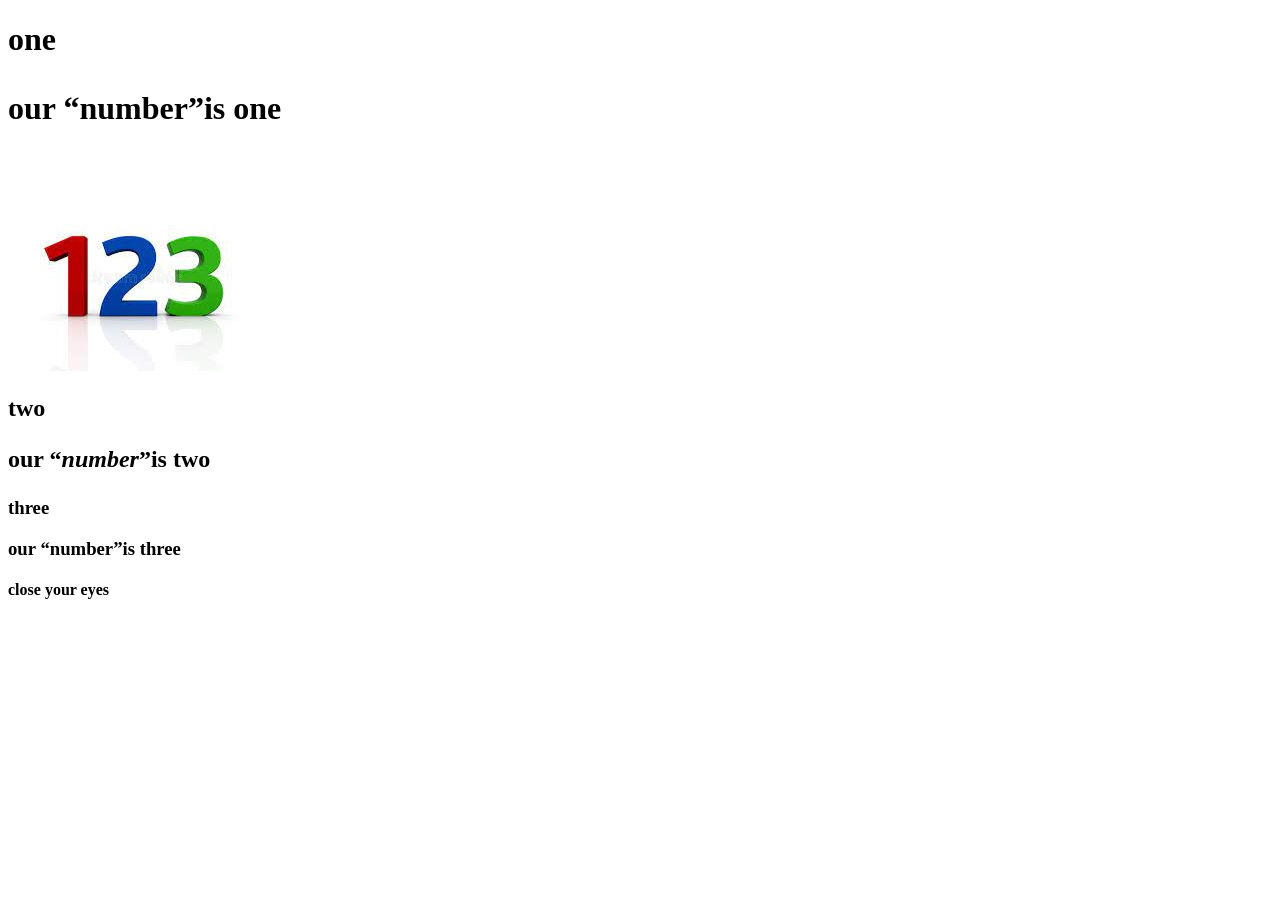
<file: index.html>
<!DOCTYPE html>
<html>

 <head></head> <title>Level1</title> </head> 
<body>
<h1>one
<p>our <q><b>number</b></q>is one</p> </h1>
<br>
<div><img src="[data-uri]" alt="123"></div>
<h2>two<p>our <q><i>number</i></q>is two</p></h2>
<h3>three<p>our <q><strong>number</strong></q>is three</p></h3>
</body>
<footer>
 <h4>close your eyes</h4>
</footer>
</html>
</file>
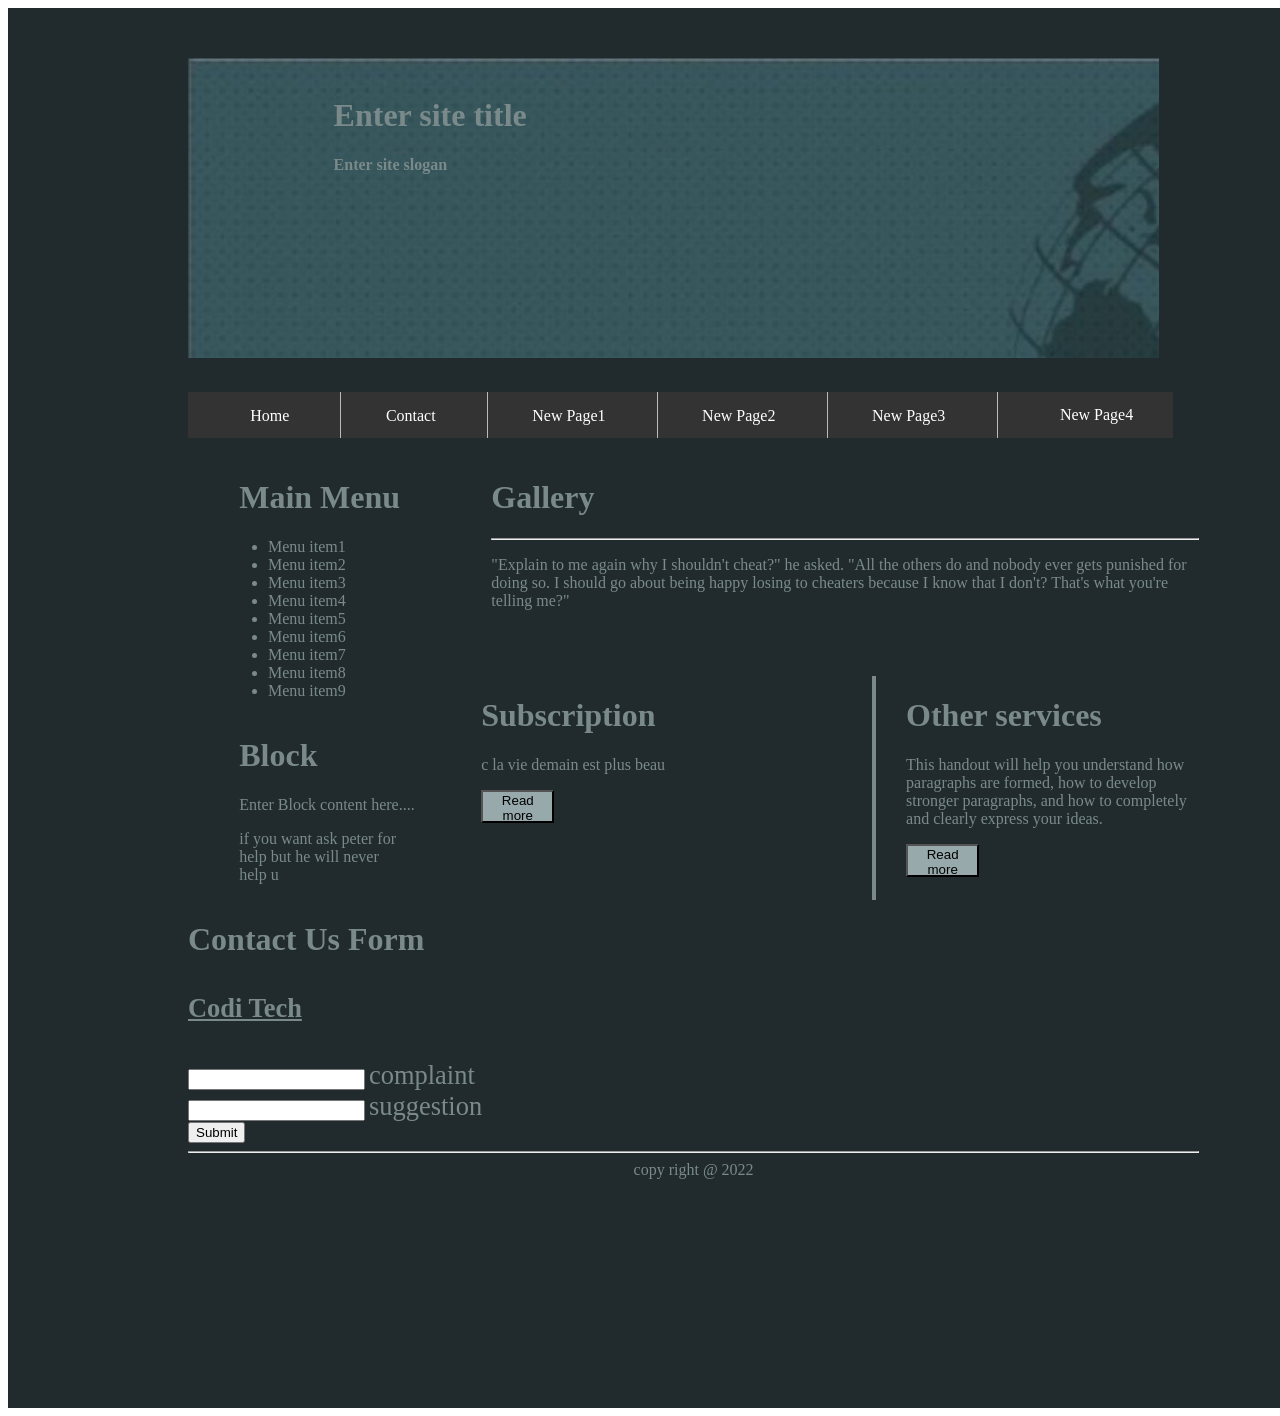
<file: kamelhtml3.html>
<html>
    <head>
        <link rel="stylesheet" href="kamel.css">
    </head>
    <body>
        <div class="lol">

<div class="boss">
    <br>
    <h1 class="firstheader morn">Enter site title </h1>
    <h4 class="firstheader morn" > Enter site slogan</h4>

</div>
<br>
<ul class="serom">
    <li class="lom"><a class="active" href="#home">Home</a></li>
    <li class="lom"><a href="#news">Contact</a></li>
    <li class="lom"><a href="#contact">New Page1</a></li>
    <li class="lom"><a href="#contact">New Page2</a></li>
    <li class="lom"><a href="#contact">New Page3</a></li>
    <li class="gerard"><a href="#contact">New Page4</a></li>
    
  </ul>


<div class="snooker">
    <div class="hd">

<div class="first"><h1 class="loop morn">Main Menu</h1>
<menu>
<ul class="morn">
    <li>Menu item1</li>
    <li>Menu item2</li>
    <li>Menu item3</li>
    <li>Menu item4</li>
    <li>Menu item5</li>
    <li>Menu item6</li>
    <li>Menu item7</li>
    <li>Menu item8</li>
    <li>Menu item9</li>


</ul>



</menu>







</div>
<div class="second">
    

    <h1 class="morn">Gallery</h1>
    <hr>
    <p class="morn">"Explain to me again why I shouldn't cheat?" he asked. "All the others do and nobody ever gets punished for doing so. I should go about being happy losing to cheaters because I know that I don't? That's what you're telling me?"</p>


</div>




</div>
<div class="secondsection">



<div class="left">
<h1 class="loop morn">Block</h1>

<p class="loop morn">Enter Block content here....</p>
<p class="loop morn" style="width: 13vw;">if you want ask peter for help but he will never help u</p>

</div>






<div class="middle">
<h1 class="morn">Subscription</h1>
<p  class="morn">c la vie demain est plus beau</p>
<Button class="but"> Read more</Button>

</div>

<div class="lin"></div>



<div class="right">
<h1 class="morn">Other services</h1>
<p  class="morn">This handout will help you understand how paragraphs are formed, how to develop stronger paragraphs, and how to completely and clearly express your ideas.</p>

<Button class="but"> Read more</Button>
</div>
</div>





<div>
<h1 class="morn">Contact Us Form </h1>
<h4 class="mornn"> <a class="mornn" href="https://codi.tech/">Codi Tech</a></h4>

 <input type="text"  id="complaint" name="fav_language" value="">
 <label class="mornn" >complaint</label><br>
 <input type="text" id="suggestion" name="fav_language" value="">
 <label  class="mornn">suggestion</label><br>

  <input  type="submit" value="Submit">


</form>




</div>


<hr>
<div class="foot morn">copy right @ 2022</div>
</div>
        </div>
        
    </body>
</html>
</file>
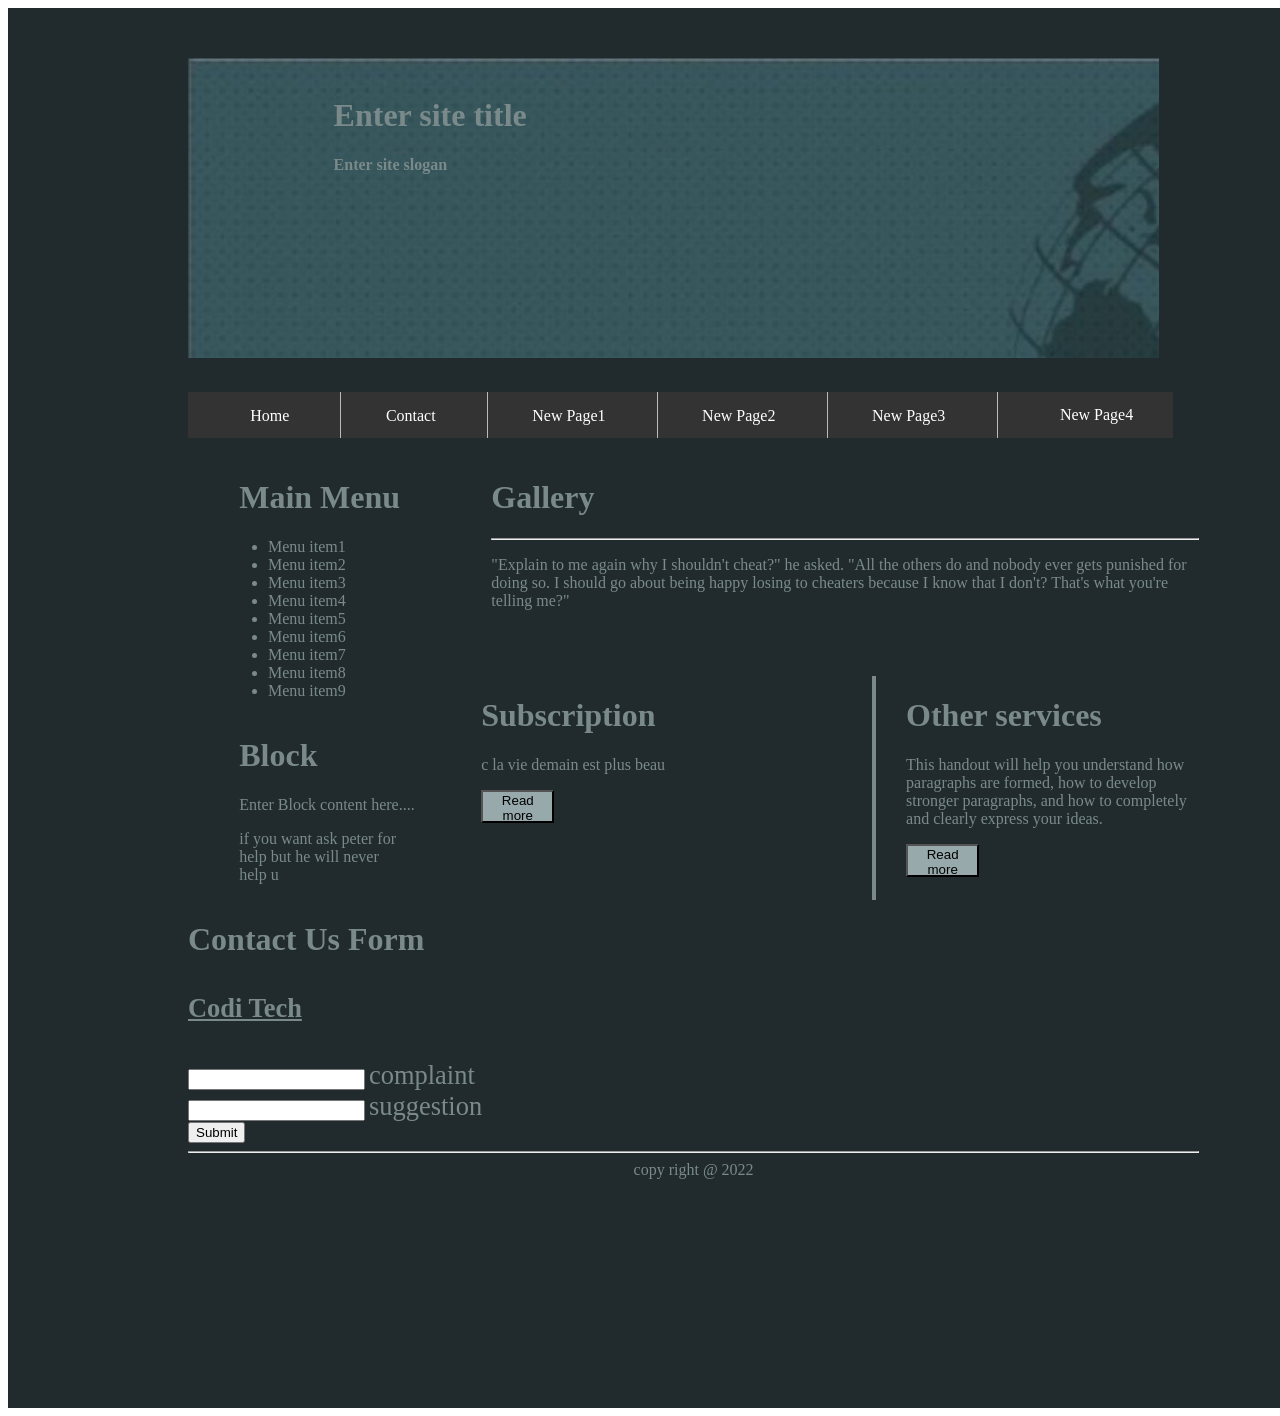
<file: level3/kamelhtml3.html>
<html>
    <head>
        <link rel="stylesheet" href="kamellevel3.css">
    </head>
    <body>
        <div class="lol">

<div class="boss">
    <br>
    <h1 class="firstheader morn">Enter site title </h1>
    <h4 class="firstheader morn" > Enter site slogan</h4>

</div>
<br>
<ul class="serom">
    <li class="lom"><a class="active" href="#home">Home</a></li>
    <li class="lom"><a href="#news">Contact</a></li>
    <li class="lom"><a href="#contact">New Page1</a></li>
    <li class="lom"><a href="#contact">New Page2</a></li>
    <li class="lom"><a href="#contact">New Page3</a></li>
    <li class="gerard"><a href="#contact">New Page4</a></li>
    
  </ul>


<div class="snooker">
    <div class="hd">

<div class="first"><h1 class="loop morn">Main Menu</h1>
<menu>
<ul class="morn">
    <li>Menu item1</li>
    <li>Menu item2</li>
    <li>Menu item3</li>
    <li>Menu item4</li>
    <li>Menu item5</li>
    <li>Menu item6</li>
    <li>Menu item7</li>
    <li>Menu item8</li>
    <li>Menu item9</li>


</ul>



</menu>







</div>
<div class="second">
    

    <h1 class="morn">Gallery</h1>
    <hr>
    <p class="morn">"Explain to me again why I shouldn't cheat?" he asked. "All the others do and nobody ever gets punished for doing so. I should go about being happy losing to cheaters because I know that I don't? That's what you're telling me?"</p>


</div>




</div>
<div class="secondsection">



<div class="left">
<h1 class="loop morn">Block</h1>

<p class="loop morn">Enter Block content here....</p>
<p class="loop morn" style="width: 13vw;">if you want ask peter for help but he will never help u</p>

</div>






<div class="middle">
<h1 class="morn">Subscription</h1>
<p  class="morn">c la vie demain est plus beau</p>
<Button class="but"> Read more</Button>

</div>

<div class="lin"></div>



<div class="right">
<h1 class="morn">Other services</h1>
<p  class="morn">This handout will help you understand how paragraphs are formed, how to develop stronger paragraphs, and how to completely and clearly express your ideas.</p>

<Button class="but"> Read more</Button>
</div>
</div>





<div>
<h1 class="morn">Contact Us Form </h1>
<h4 class="mornn"> <a class="mornn" href="https://codi.tech/">Codi Tech</a></h4>

 <input type="text"  id="complaint" name="fav_language" value="">
 <label class="mornn" >complaint</label><br>
 <input type="text" id="suggestion" name="fav_language" value="">
 <label  class="mornn">suggestion</label><br>

  <input  type="submit" value="Submit">


</form>




</div>


<hr>
<div class="foot morn">copy right @ 2022</div>
</div>
        </div>
        
    </body>
</html>
</file>
<file: kamel.css>
.lol{
    background-color: #212b2d;
    height: 1300px;
   width: 80%;
 
  padding-top: 50px;
  padding-bottom: 50px;
  padding-left: 180px;
  padding-right: 180px;

 

}
.boss{
    background-image: url("kk.jpg");
    height: 300px;
    width: 96%;

overflow: visible;
}


.firstheader{
    color: white;
    margin-left: 15%;
}
.serom{

    list-style-type: none;
    width: 93.5%;
    display: flex;
    flex-direction: row;
    justify-content: space-around;
    overflow: hidden;
    background-color: #333;
    text-align: center;

  }

 .lom {



    border-right:1px solid #bbb;
  }
  .lom a {
    display: block;
    color: white;
   margin-top: 15px;
   margin-right: 4vw;
    text-decoration: none;
    text-align: center;



  }
  .gerard a{
    display: block;
    color: white;
    padding: 14px 18px;
    text-decoration: none;

  }
  .snooker{
    margin-top: 20px;

    height: 590px;
    background-color: #212b2d;
    width: 100%;
  }
  .first{
    width:30%
  }
  .loop{
    margin-left: 4vw;
  }
  .second{
    width:70%;
  }
  .hd{
    display: flex;
  }
  .secondsection{
    display: flex;
  }
  .left
  {
    width: 30%;

  }
  .middle{
    width: 30%;
    margin-top: -40px;
  }
  .lin{
width: 10%;
border-right: 4px solid #7a8a8b;
margin-right: 30px;
margin-top: -40px;

  }

  .right{
    width:30%;
    margin-top: -40px;
  }
  .but{
    width: 25%;
    height: 15%;
    color: black;
    background-color: #97a9ab;
  }
.foot{
  text-align: center;
}
.morn{
  color: #7a8a8b;
}
.mornn{
    color:#7a8a8b;
    font-size: 0.7cm;
    font-family: inherit;
}
</file>
<file: level3/kamellevel3.css>
.lol{
    background-color: #212b2d;
    height: 1300px;
   width: 80%;
 
  padding-top: 50px;
  padding-bottom: 50px;
  padding-left: 180px;
  padding-right: 180px;

 

}
.boss{
    background-image: url("kk.jpg");
    height: 300px;
    width: 96%;

overflow: visible;
}


.firstheader{
    color: white;
    margin-left: 15%;
}
.serom{

    list-style-type: none;
    width: 93.5%;
    display: flex;
    flex-direction: row;
    justify-content: space-around;
    overflow: hidden;
    background-color: #333;
    text-align: center;

  }

 .lom {



    border-right:1px solid #bbb;
  }
  .lom a {
    display: block;
    color: white;
   margin-top: 15px;
   margin-right: 4vw;
    text-decoration: none;
    text-align: center;



  }
  .gerard a{
    display: block;
    color: white;
    padding: 14px 18px;
    text-decoration: none;

  }
  .snooker{
    margin-top: 20px;

    height: 590px;
    background-color: #212b2d;
    width: 100%;
  }
  .first{
    width:30%
  }
  .loop{
    margin-left: 4vw;
  }
  .second{
    width:70%;
  }
  .hd{
    display: flex;
  }
  .secondsection{
    display: flex;
  }
  .left
  {
    width: 30%;

  }
  .middle{
    width: 30%;
    margin-top: -40px;
  }
  .lin{
width: 10%;
border-right: 4px solid #7a8a8b;
margin-right: 30px;
margin-top: -40px;

  }

  .right{
    width:30%;
    margin-top: -40px;
  }
  .but{
    width: 25%;
    height: 15%;
    color: black;
    background-color: #97a9ab;
  }
.foot{
  text-align: center;
}
.morn{
  color: #7a8a8b;
}
.mornn{
    color:#7a8a8b;
    font-size: 0.7cm;
    font-family: inherit;
}
</file>
